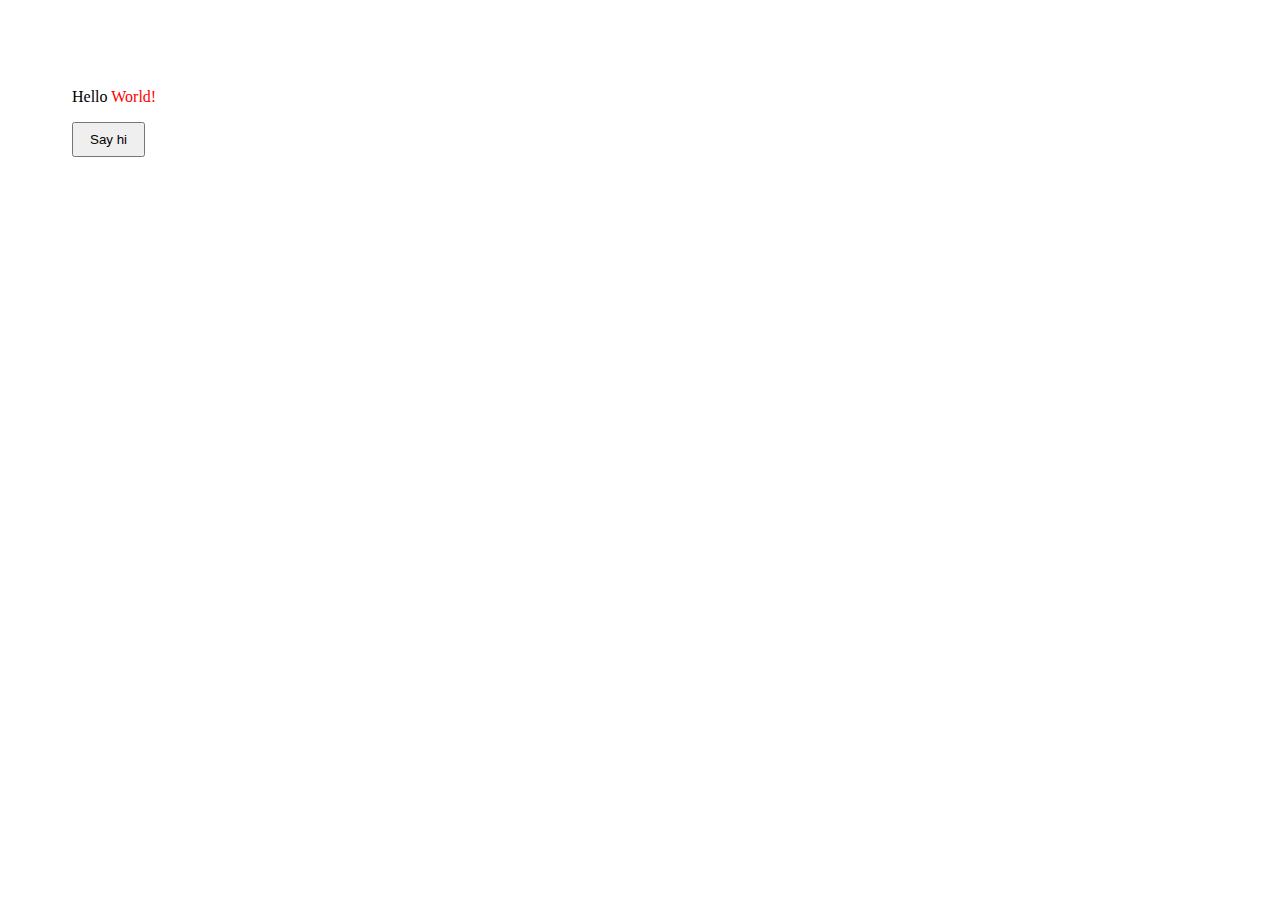
<file: project-1/index.html>
<!DOCTYPE html>
<html lang="en">
  <head>
    <meta charset="UTF-8" />
    <meta name="viewport" content="width=device-width, initial-scale=1.0" />
    <title>Project 1</title>
    <link rel="stylesheet" href="style.css" />
  </head>
  <body>
    <p>Hello <span>World!</span></p>
    <button>Say hi</button>
    <script src="script.js"></script>
  </body>
</html>
</file>
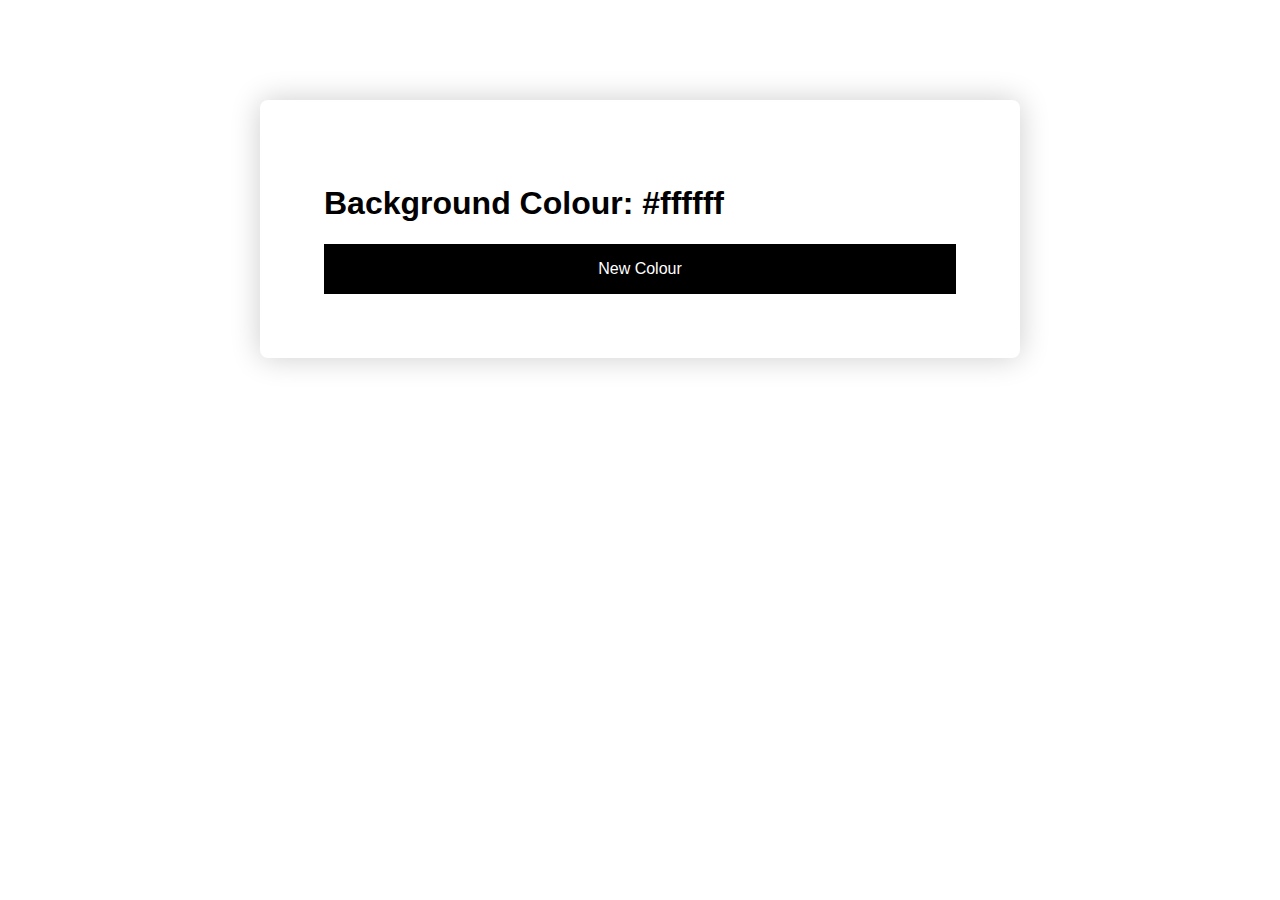
<file: project-3/index.html>
<!DOCTYPE html>
<html lang="en">
  <head>
    <meta charset="UTF-8" />
    <meta name="viewport" content="width=device-width, initial-scale=1.0" />
    <title>Project 3</title>
    <link rel="stylesheet" href="style.css" />
  </head>
  <body>
    <section id="colour-display">
      <h1>Background Colour: <span id="current-colour">#ffffff</span></h1>
      <button id="new-colour-button">New Colour</button>
    </section>
    <script src="script.js"></script>
  </body>
</html>
</file>
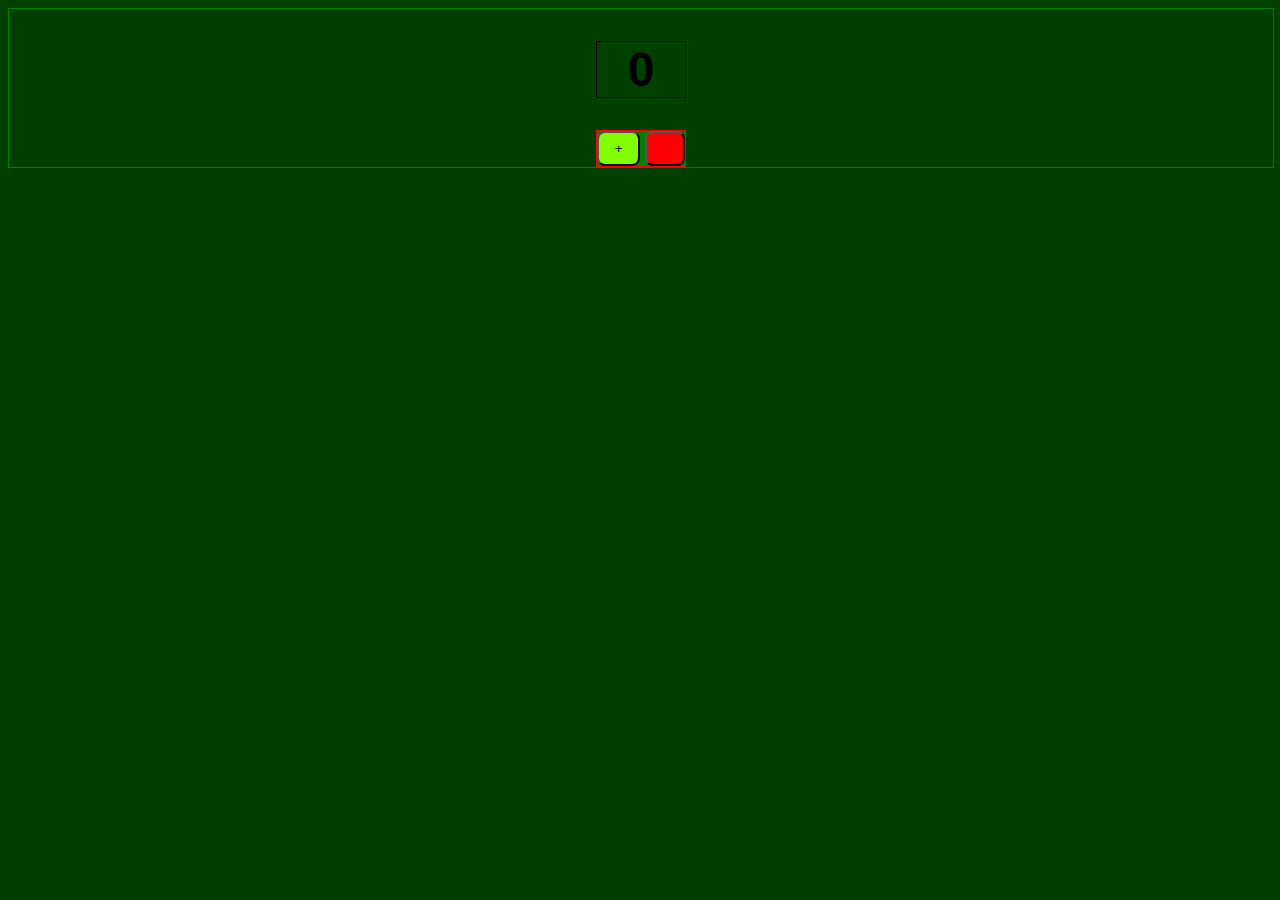
<file: project-4/index.html>
<!DOCTYPE html>
<html lang="en">
  <head>
    <meta charset="UTF-8" />
    <meta name="viewport" content="width=device-width, initial-scale=1.0" />
    <title>Project 4</title>
    <link rel="stylesheet" href="style.css" />
  </head>
  <body>
    <section id="counter">
      <div>
        <h1 id="counterDisplay">0</h1>
        <div id="counterControls">
          <button id="counterAdd">+</button>
          <button id="counterSub">-</button>
        </div>
      </div>
    </section>
    <script src="script.js"></script>
  </body>
</html>
</file>
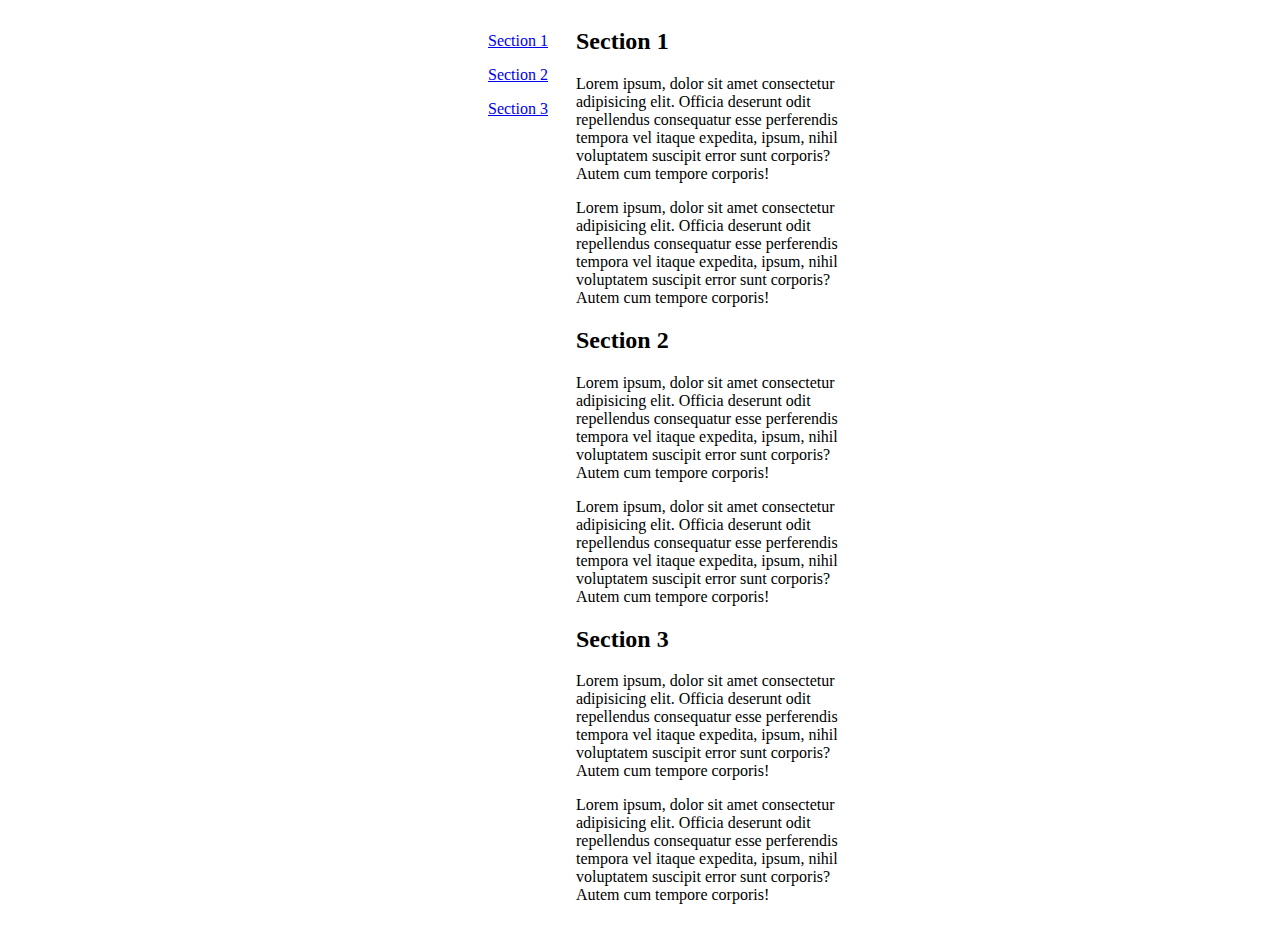
<file: project-5/index.html>
<!DOCTYPE html>
<html lang="en">
  <head>
    <meta charset="UTF-8" />
    <meta name="viewport" content="width=device-width, initial-scale=1.0" />
    <title>Project 5</title>
    <link rel="stylesheet" href="style.css" />
  </head>
  <body>
    <main>
      <nav class="sticky">
        <ul>
          <li><a href="#section1">Section 1</a></li>
          <li><a href="#section2">Section 2</a></li>
          <li><a href="#section3">Section 3</a></li>
        </ul>
      </nav>
      <article>
        <section id="section1">
          <h2>Section 1</h2>
          <p>
            Lorem ipsum, dolor sit amet consectetur adipisicing elit. Officia
            deserunt odit repellendus consequatur esse perferendis tempora vel
            itaque expedita, ipsum, nihil voluptatem suscipit error sunt
            corporis? Autem cum tempore corporis!
          </p>
          <p>
            Lorem ipsum, dolor sit amet consectetur adipisicing elit. Officia
            deserunt odit repellendus consequatur esse perferendis tempora vel
            itaque expedita, ipsum, nihil voluptatem suscipit error sunt
            corporis? Autem cum tempore corporis!
          </p>
        </section>
        <section id="section2">
          <h2>Section 2</h2>
          <p>
            Lorem ipsum, dolor sit amet consectetur adipisicing elit. Officia
            deserunt odit repellendus consequatur esse perferendis tempora vel
            itaque expedita, ipsum, nihil voluptatem suscipit error sunt
            corporis? Autem cum tempore corporis!
          </p>
          <p>
            Lorem ipsum, dolor sit amet consectetur adipisicing elit. Officia
            deserunt odit repellendus consequatur esse perferendis tempora vel
            itaque expedita, ipsum, nihil voluptatem suscipit error sunt
            corporis? Autem cum tempore corporis!
          </p>
        </section>
        <section id="section3">
          <h2>Section 3</h2>
          <p>
            Lorem ipsum, dolor sit amet consectetur adipisicing elit. Officia
            deserunt odit repellendus consequatur esse perferendis tempora vel
            itaque expedita, ipsum, nihil voluptatem suscipit error sunt
            corporis? Autem cum tempore corporis!
          </p>
          <p>
            Lorem ipsum, dolor sit amet consectetur adipisicing elit. Officia
            deserunt odit repellendus consequatur esse perferendis tempora vel
            itaque expedita, ipsum, nihil voluptatem suscipit error sunt
            corporis? Autem cum tempore corporis!
          </p>
        </section>
      </article>
    </main>
    <script src="script.js"></script>
  </body>
</html>
</file>
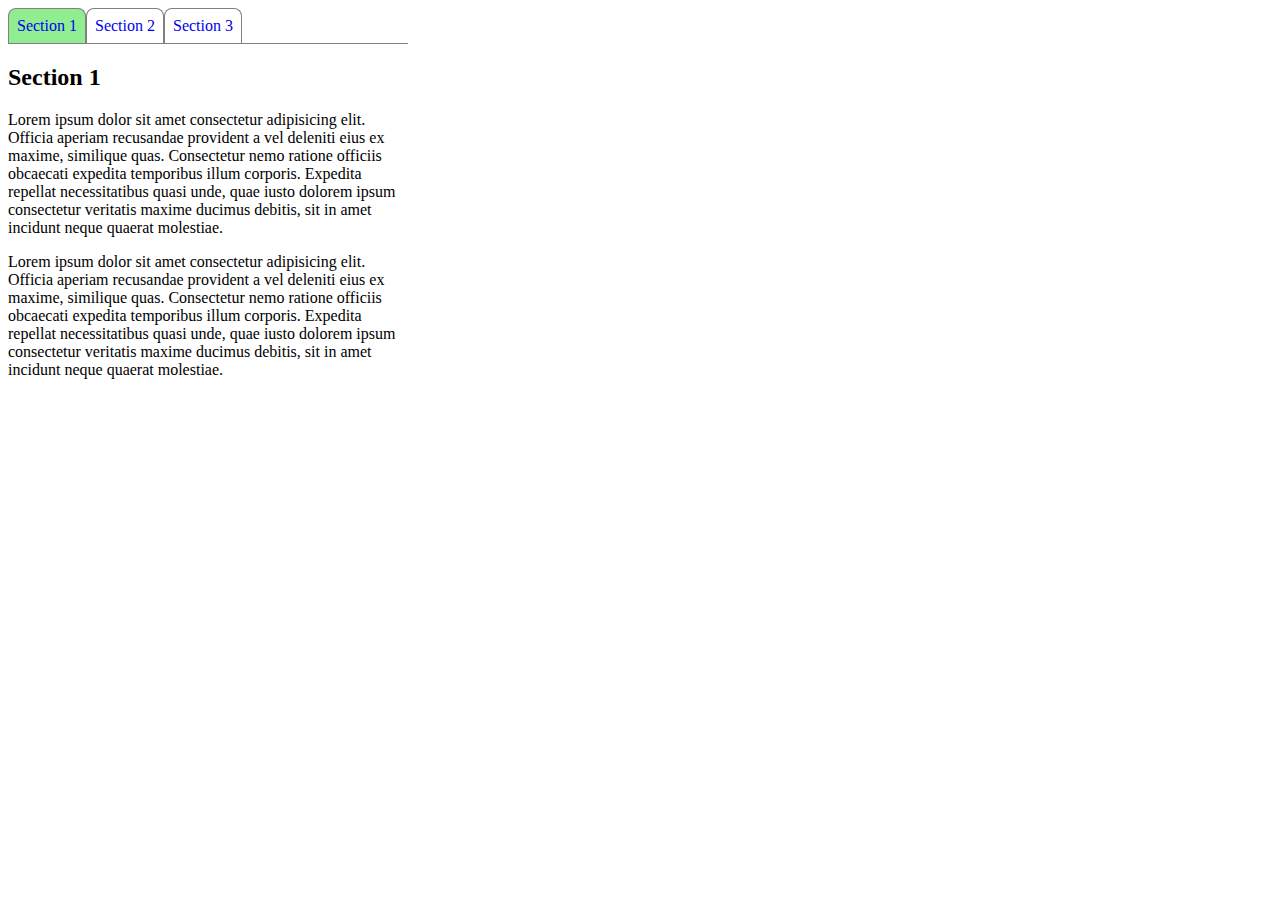
<file: project-6/index.html>
<!DOCTYPE html>
<html lang="en">
  <head>
    <meta charset="UTF-8" />
    <meta name="viewport" content="width=device-width, initial-scale=1.0" />
    <title>Project 6</title>
    <link rel="stylesheet" href="style.css" />
  </head>
  <body>
    <main>
      <nav>
        <ul>
          <li class="active"><a href="#section1"> Section 1</a></li>
          <li><a href="#section2">Section 2</a></li>
          <li><a href="#section3">Section 3</a></li>
        </ul>
      </nav>
      <article>
        <section id="section1">
          <h2>Section 1</h2>
          <p>
            Lorem ipsum dolor sit amet consectetur adipisicing elit. Officia
            aperiam recusandae provident a vel deleniti eius ex maxime,
            similique quas. Consectetur nemo ratione officiis obcaecati expedita
            temporibus illum corporis. Expedita repellat necessitatibus quasi
            unde, quae iusto dolorem ipsum consectetur veritatis maxime ducimus
            debitis, sit in amet incidunt neque quaerat molestiae.
          </p>
          <p>
            Lorem ipsum dolor sit amet consectetur adipisicing elit. Officia
            aperiam recusandae provident a vel deleniti eius ex maxime,
            similique quas. Consectetur nemo ratione officiis obcaecati expedita
            temporibus illum corporis. Expedita repellat necessitatibus quasi
            unde, quae iusto dolorem ipsum consectetur veritatis maxime ducimus
            debitis, sit in amet incidunt neque quaerat molestiae.
          </p>
        </section>
        <section id="section2" class="hidden">
          <h2>Section 2</h2>
          <p>
            Lorem ipsum dolor sit amet consectetur adipisicing elit. Officia
            aperiam recusandae provident a vel deleniti eius ex maxime,
            similique quas. Consectetur nemo ratione officiis obcaecati expedita
            temporibus illum corporis. Expedita repellat necessitatibus quasi
            unde, quae iusto dolorem ipsum consectetur veritatis maxime ducimus
            debitis, sit in amet incidunt neque quaerat molestiae.
          </p>
          <p>
            Lorem ipsum dolor sit amet consectetur adipisicing elit. Officia
            aperiam recusandae provident a vel deleniti eius ex maxime,
            similique quas. Consectetur nemo ratione officiis obcaecati expedita
            temporibus illum corporis. Expedita repellat necessitatibus quasi
            unde, quae iusto dolorem ipsum consectetur veritatis maxime ducimus
            debitis, sit in amet incidunt neque quaerat molestiae.
          </p>
        </section>
        <section id="section3" class="hidden">
          <h2>Section 3</h2>
          <p>
            Lorem ipsum dolor sit amet consectetur adipisicing elit. Officia
            aperiam recusandae provident a vel deleniti eius ex maxime,
            similique quas. Consectetur nemo ratione officiis obcaecati expedita
            temporibus illum corporis. Expedita repellat necessitatibus quasi
            unde, quae iusto dolorem ipsum consectetur veritatis maxime ducimus
            debitis, sit in amet incidunt neque quaerat molestiae.
          </p>
          <p>
            Lorem ipsum dolor sit amet consectetur adipisicing elit. Officia
            aperiam recusandae provident a vel deleniti eius ex maxime,
            similique quas. Consectetur nemo ratione officiis obcaecati expedita
            temporibus illum corporis. Expedita repellat necessitatibus quasi
            unde, quae iusto dolorem ipsum consectetur veritatis maxime ducimus
            debitis, sit in amet incidunt neque quaerat molestiae.
          </p>
        </section>
      </article>
    </main>
    <script src="script.js"></script>
  </body>
</html>
</file>
<file: project-1/style.css>
body {
  padding: 4rem;
  font-family: Cambria, Cochin, Georgia, Times, "Times New Roman", serif;
}

p > span {
  color: red;
}
button {
  padding: 0.5rem 1rem;
  cursor: pointer;
}
</file>
<file: project-3/style.css>
body {
  transition: background-color 1s;
}
section#colour-display {
  font-family: "Trebuchet MS", "Lucida Sans Unicode", "Lucida Grande",
    "Lucida Sans", Arial, sans-serif;
  margin: 100px auto;
  width: 50%;
  background-color: #ffffff;
  box-shadow: 0 0 30px rgba(0, 0, 0, 0.2);
  padding: 4rem;
  border-radius: 0.5rem;
}

section#colour-display h1 {
  font-weight: 900;
}

section#colour-display #new-colour-button {
  width: 100%;
  background-color: black;
  color: white;
  padding: 1rem;
  border: none;
  font-size: 1rem;
  cursor: pointer;
}

section#colour-display #new-colour-button:hover {
  background-color: #333333;
}
</file>
<file: project-4/style.css>
body {
  font-family: sans-serif;
}

#counter {
  display: flex;
  width: 100%;
  justify-content: center;
  border: 1px solid green;
}

#counterDisplay {
  font-size: 3rem;
  text-align: center;
  /* color: white; */
  border: 1px solid black;
}

#counterControls {
  background-color: green;
  border: 1px solid red;
}

#counter button {
  padding: 0.5rem 1rem;
  border-radius: 0.5rem;
  cursor: pointer;
}

#counterAdd {
  background-color: chartreuse;
}
#counterSub {
  background-color: red;
}
</file>
<file: project-5/style.css>
main {
  display: flex;
  width: 400px;
  margin: 0 auto;
}

nav {
  position: relative;
}
nav ul {
  width: 6rem;
  list-style-type: none;
}
nav ul li {
  padding: 0.5rem;
}

nav a .active {
  background-color: #f00;
}
</file>
<file: project-6/style.css>
main {
  width: 400px;
  margin: 0;
}
nav {
  width: 100%;
}

nav ul {
  list-style-type: none;
  display: flex;
  padding: 0;
  margin: 0;
  justify-content: flex-start;
  border-bottom: 1px solid gray;
}

nav ul li {
  padding: 0.5rem;
  border-top: 1px solid gray;
  border-left: 1px solid gray;
  border-right: 1px solid gray;
  border-top-right-radius: 0.5rem;
  border-top-left-radius: 0.5rem;
}

nav ul a {
  text-decoration: none;
}

nav li.active {
  background-color: lightgreen;
  color: white;
}

.hidden {
  display: none;
}
</file>
